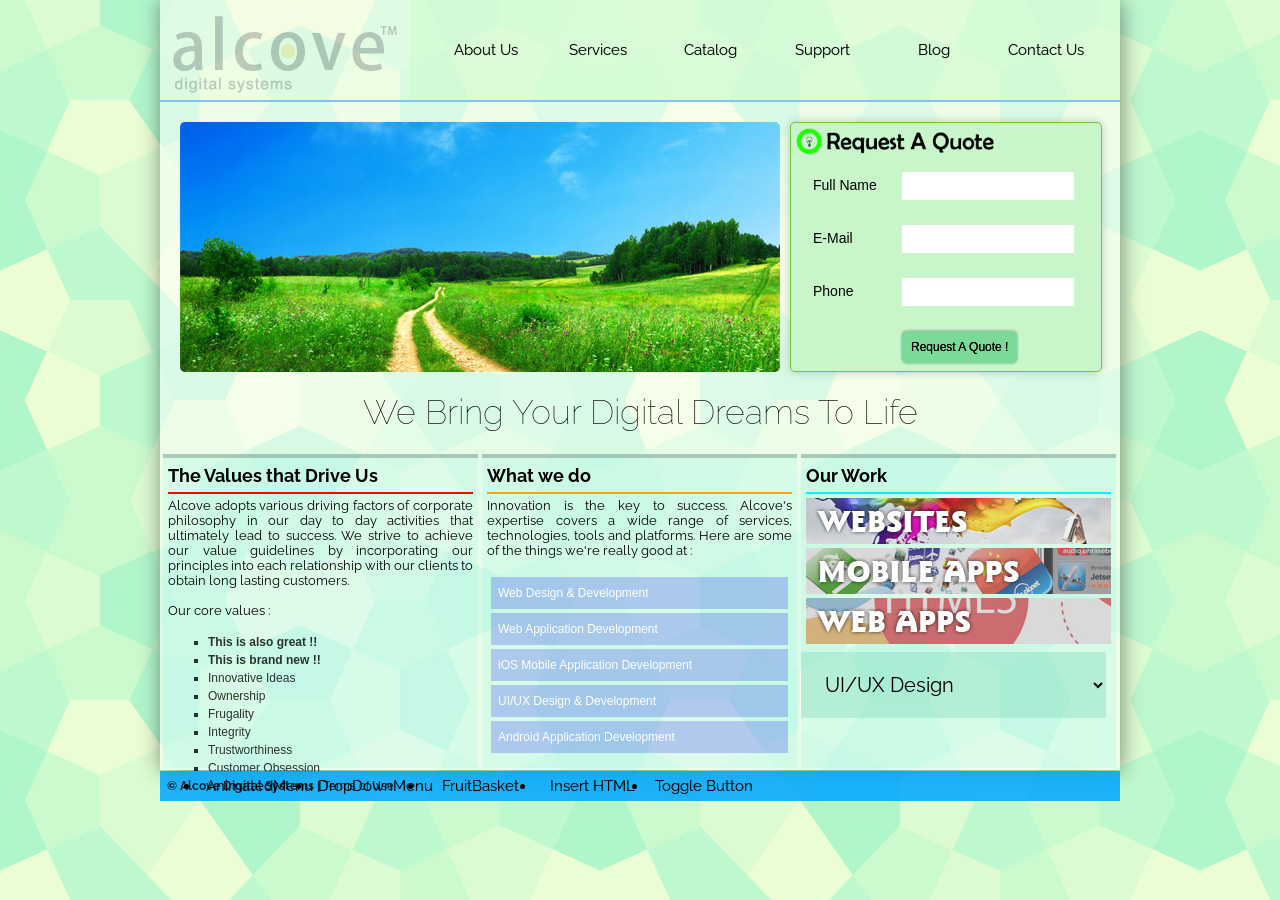
<file: index.htm>
<!DOCTYPE html>
<html lang="en">
<head>
	<meta charset="UTF-8">
	<title>Alcove Digital Systems</title>
	<link rel="stylesheet" href="css/style.css">
	<script src="//code.jquery.com/jquery-1.11.1.min.js"></script>
	<script>
	$(function(){
		// All jQuery code goes here
        // Lesson 3, Step 1
        window.onload = function(){
            var element = document.getElementById('alcoveLogo');
            element.style.opacity = 0.2;
        }
        
        //Lesson 3, Step 2
        
        $('.servicesBtn').css('color', "#FFF");
       
        //Lesson 4, Step 1
        
        var toggleStyle = function() {
            
            var inputFields = $('input[type="text"]');
            
            if( inputFields.css('background-color') === 'rgb(255, 0, 0)' ){
                //set background color to white
                inputFields.css('background-color', 'rgb(255, 255, 255)');
            }else{
                //set background color to red
                 inputFields.css('background-color', 'rgb(255, 0, 0)');
            }
        }
        
        $('#ReqAQuoteBtn').click( toggleStyle );
        
        //Lesson 4, Step 2
        
        $('.coreValues').prepend("<li><strong>This is brand new !!</strong></li>");
        
        $("<li><strong>This is also great !!</stong></li>").prependTo(".coreValues");
        
        
        var nameVal = $('input[name="nameVal"]');
        
        function FillEmpty(){
            if( nameVal.val == '' ){
                nameVal.val( 'John Doe' );
            }
        }
        
        $('#ReqAQuoteBtn').click( FillEmpty );
    
    })
	</script>
</head>
<body>
<!-- Master Container Div -->
	<div class="container">
	<!-- Header Div containing the Logo & Navigation Links -->
		<div class="header">
			<div class="logo" id="alcoveLogo"></div>
			<div class="navbar">
				<ul class="navigation">
					<li><a href="#">About Us</a></li>
					<li><a href="#">Services</a></li>
					<li><a href="#">Catalog</a></li>
					<li><a href="#">Support</a></li>
					<li><a href="#">Blog</a></li>
					<li><a href="#">Contact Us</a></li>
				</ul>
			</div>
		</div>
		<!-- Content Div -->
		<div class="content">
			<div class="headImage"></div>
			<!-- Get a Free Quote Form -->
			<div class="registerForm">
				<form id="GetAQuoteForm">
					<img class="ReqAQuoteImg" src="img/quote.png" alt="">
					<br>
					<div class="FormFieldHolder">
						<div class="labelHolder"><label>Full Name</label></div>
						<div class="FieldHolder"><input type="text" name="nameVal"></div>
					</div>

					<div class="FormFieldHolder">
						<div class="labelHolder"><label>E-Mail</label></div>
						<div class="FieldHolder"><input type="text" name="emailVal"></div>
					</div>

					<div class="FormFieldHolder">
						<div class="labelHolder"><label>Phone</label></div>
						<div class="FieldHolder"><input type="text" name="phoneNum"></div>
					</div>

					<div class="FormFieldHolder">
						<div class="labelHolder"></div>
						<div class="FieldHolder"><button type="button" id="ReqAQuoteBtn" data-code="028">Request A Quote !</button></div>
					</div>
				</form>
			</div>
			<h2 class="motto">We Bring Your Digital Dreams To Life</h2>
			<!-- Content Boxes Container Div -->
			<div class="contentBoxes">
				<div class="boxes box1">
					<h2>The Values that Drive Us</h2>
					<hr>
					<p>Alcove adopts various driving factors of corporate philosophy in our day to day activities that ultimately lead to success. We strive to achieve our value guidelines by incorporating our principles into each relationship with our clients to obtain long lasting customers. <br><br>Our core values : <br><br></p>
					<ul class="coreValues">
						<li>Innovative Ideas</li>
						<li>Ownership</li>
						<li>Frugality</li>
						<li>Integrity</li>
						<li>Trustworthiness</li>
						<li>Customer Obsession</li>
					</ul>
				</div>
				<div class="boxes box2">
					<h2>What we do</h2>
					<hr>
					<p>Innovation is the key to success. Alcove's expertise covers a wide range of services, technologies, tools and platforms. Here are some of the things we're really good at :<br><br></p>
					<ul>
						<li><a href="#" class="servicesBtn">Web Design & Development</a></li>
						<li><a href="#" class="servicesBtn">Web Application Development</a></li>
						<li><a href="#" class="servicesBtn">iOS Mobile Application Development</a></li>
						<li><a href="#" class="servicesBtn">UI/UX Design & Development</a></li>
						<li><a href="#" class="servicesBtn">Android Application Development</a></li>
					</ul>
				</div>
				<div class="boxes box3">
					<h2>Our Work</h2>
					<hr>
					<a href="#" class="showcaseBtn"><img src="img/websites.jpg" alt=""></a>
					<a href="#" class="showcaseBtn"><img src="img/mobileapps.jpg" alt=""></a>
					<a href="#" class="showcaseBtn"><img src="img/webapps.jpg" alt=""></a>
					<select name="showcaseOthers" id="showcaseOthers">
						<option value="01">UI/UX Design</option>
						<option value="02">Big Data Implementation</option>
						<option value="03">Graphic Design</option>
						<option value="04">3D Animation</option>
					</select>
				</div>
			</div>
		</div>

		<div class="footer">
			<div><h5>© Alcove Digital Systems | <a href="#">Terms of Use</a></h5></div>
            <div class="navfoot">
				<ul class="navigation">
					<li><a href="animatedMenuBegin.html">AnimatedMenu</a></li>
					<li><a href="DropDownMenuBegin.htm">DropDownMenu</a></li>
					<li><a href="fruitBasketBegin.htm">FruitBasket</a></li>
					<li><a href="InsertHTMLBegin.htm">Insert HTML</a></li>
					<li><a href="toggleButtonBegin.htm">Toggle Button</a></li>
					
				</ul>
			</div>
		</div>
	</div>
</body>
</html>
</file>
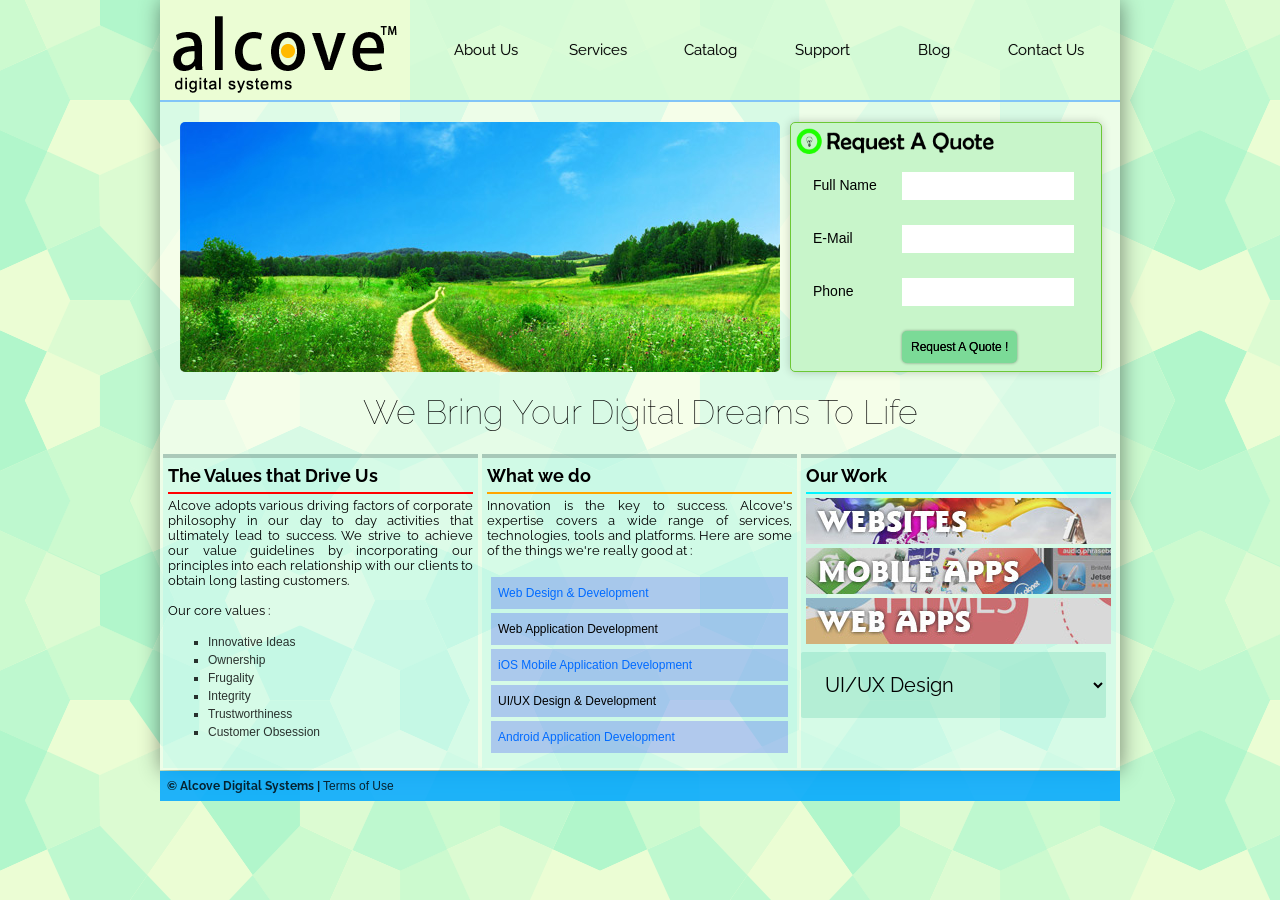
<file: Lesson2/index.htm>
<!DOCTYPE html>
<html lang="en">
<head>
	<meta charset="UTF-8">
	<title>Alcove Digital Systems</title>
	<link rel="stylesheet" href="css/style.css">
	<script src="http://code.jquery.com/jquery-1.11.1.min.js"></script>
	<script>
	$(function(){
		// All jQuery code goes here
        alert('Hello jQuery !!')
        // Lesson 3, Step 1
        window.onload = function(){
            var element = document.getElementById('alcoveLogo');
            element.style.opacity = 0.2;
        }
        window.onload = function(){
            var elements = document.getElementsByClassName('servicesBtn');
            
            for(var i = 0; i < elements.length; i ++){
                if(i % 2 == 0){
                    elements[i].style.color = 'rgb(0, 106, 255)';
                }
                
            }
            
        }
	})
	</script>
</head>
<body>
<!-- Master Container Div -->
	<div class="container">
	<!-- Header Div containing the Logo & Navigation Links -->
		<div class="header">
			<div class="logo" id="alcoveLogo"></div>
			<div class="navbar">
				<ul class="navigation">
					<li><a href="#">About Us</a></li>
					<li><a href="#">Services</a></li>
					<li><a href="#">Catalog</a></li>
					<li><a href="#">Support</a></li>
					<li><a href="#">Blog</a></li>
					<li><a href="#">Contact Us</a></li>
				</ul>
			</div>
		</div>
		<!-- Content Div -->
		<div class="content">
			<div class="headImage"></div>
			<!-- Get a Free Quote Form -->
			<div class="registerForm">
				<form id="GetAQuoteForm">
					<img class="ReqAQuoteImg" src="img/quote.png" alt="">
					<br>
					<div class="FormFieldHolder">
						<div class="labelHolder"><label>Full Name</label></div>
						<div class="FieldHolder"><input type="text"></div>
					</div>

					<div class="FormFieldHolder">
						<div class="labelHolder"><label>E-Mail</label></div>
						<div class="FieldHolder"><input type="text"></div>
					</div>

					<div class="FormFieldHolder">
						<div class="labelHolder"><label>Phone</label></div>
						<div class="FieldHolder"><input type="text"></div>
					</div>

					<div class="FormFieldHolder">
						<div class="labelHolder"></div>
						<div class="FieldHolder"><button id="ReqAQuoteBtn">Request A Quote !</button></div>
					</div>
				</form>
			</div>
			<h2 class="motto">We Bring Your Digital Dreams To Life</h2>
			<!-- Content Boxes Container Div -->
			<div class="contentBoxes">
				<div class="boxes box1">
					<h2>The Values that Drive Us</h2>
					<hr>
					<p>Alcove adopts various driving factors of corporate philosophy in our day to day activities that ultimately lead to success. We strive to achieve our value guidelines by incorporating our principles into each relationship with our clients to obtain long lasting customers. <br><br>Our core values : <br><br></p>
					<ul>
						<li>Innovative Ideas</li>
						<li>Ownership</li>
						<li>Frugality</li>
						<li>Integrity</li>
						<li>Trustworthiness</li>
						<li>Customer Obsession</li>
					</ul>
				</div>
				<div class="boxes box2">
					<h2>What we do</h2>
					<hr>
					<p>Innovation is the key to success. Alcove's expertise covers a wide range of services, technologies, tools and platforms. Here are some of the things we're really good at :<br><br></p>
					<ul>
						<li><a href="#" class="servicesBtn">Web Design & Development</a></li>
						<li><a href="#" class="servicesBtn">Web Application Development</a></li>
						<li><a href="#" class="servicesBtn">iOS Mobile Application Development</a></li>
						<li><a href="#" class="servicesBtn">UI/UX Design & Development</a></li>
						<li><a href="#" class="servicesBtn">Android Application Development</a></li>
					</ul>
				</div>
				<div class="boxes box3">
					<h2>Our Work</h2>
					<hr>
					<a href="#" class="showcaseBtn"><img src="img/websites.jpg" alt=""></a>
					<a href="#" class="showcaseBtn"><img src="img/mobileapps.jpg" alt=""></a>
					<a href="#" class="showcaseBtn"><img src="img/webapps.jpg" alt=""></a>
					<select name="showcaseOthers" id="showcaseOthers">
						<option value="01">UI/UX Design</option>
						<option value="02">Big Data Implementation</option>
						<option value="03">Graphic Design</option>
						<option value="04">3D Animation</option>
					</select>
				</div>
			</div>
		</div>

		<div class="footer">
			<h5>© Alcove Digital Systems | <a href="#">Terms of Use</a></h5>
		</div>
	</div>
</body>
</html>
</file>
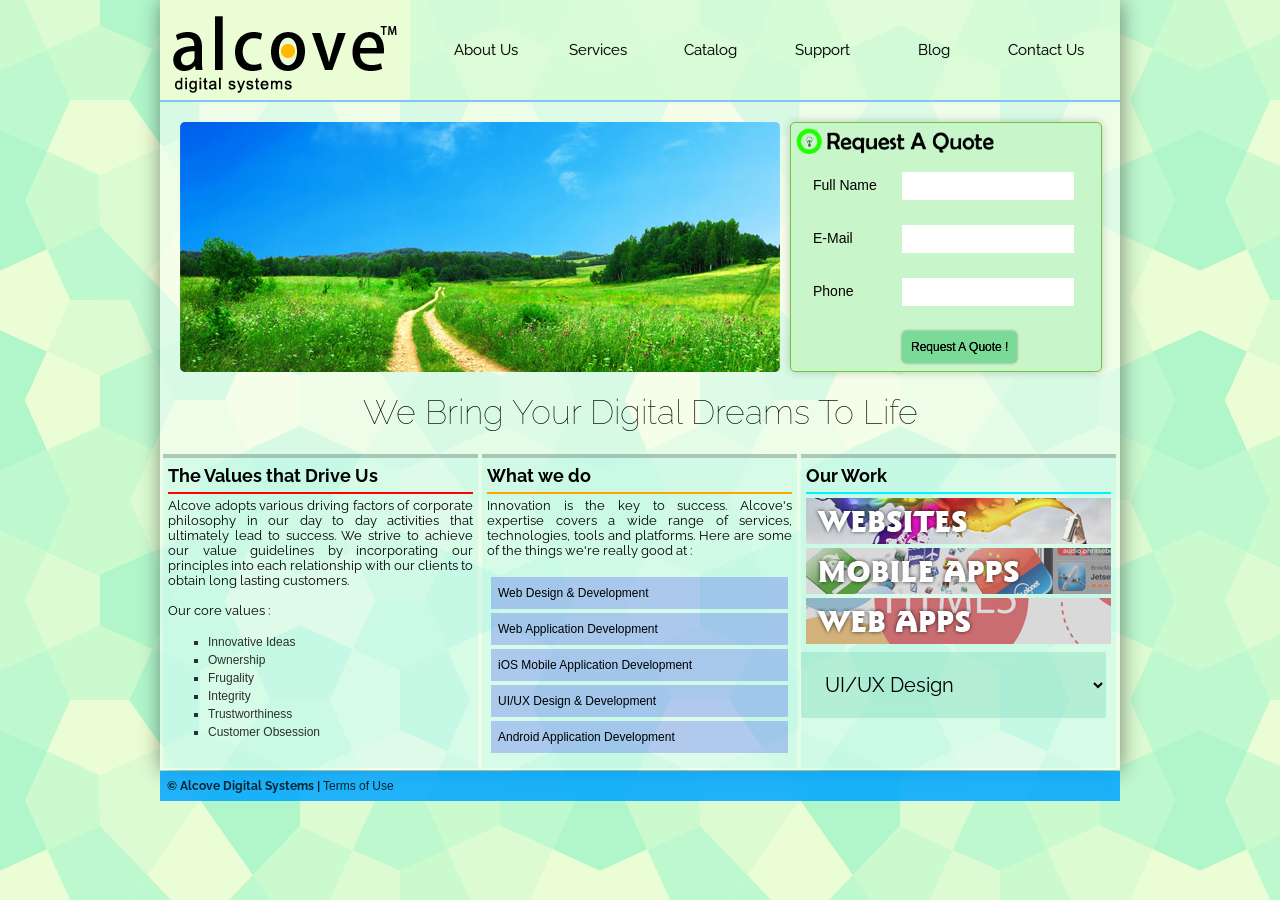
<file: Lesson4/index.htm>
<!DOCTYPE html>
<html lang="en">
<head>
	<meta charset="UTF-8">
	<title>Alcove Digital Systems</title>
	<link rel="stylesheet" href="css/style.css">
	<script src="//code.jquery.com/jquery-1.11.1.min.js"></script>
	<script>
	$(function(){
		// jQuery Code goes here
			// All jQuery code goes here
        // Lesson 3, Step 1
        window.onload = function(){
            var element = document.getElementById('alcoveLogo');
            element.style.opacity = 0.2;
        }
        
        //Lesson 3, Step 2
        
        $('.servicesBtn').css('color', "#FFF");
       
        //Lesson 4, Step 1
        
        var toggleStyle = function() {
            
            var inputFields = $('input[type="text"]');
            
            if( inputFields.css('background-color') === 'rgb(255, 0, 0)' ){
                //set background color to white
                inputFields.css('background-color', 'rgb(255, 255, 255)');
            }else{
                //set background color to red
                 inputFields.css('background-color', 'rgb(255, 0, 0)');
            }
        }
        
        $('#ReqAQuoteBtn').click( toggleStyle );
        
        //Lesson 4, Step 2
        
        $('.coreValues').prepend("<li><strong>This is brand new !!</strong></li>");
        
        $("<li><strong>This is also great !!</stong></li>").prependTo(".coreValues");
        
        
        var nameVal = $('input[name="nameVal"]');
        
        function FillEmpty(){
            if( nameVal.val == ''){
                nameVal.val( 'John Doe' );
            }
        }
        
        $('#ReqAQuoteBtn').click( FillEmpty );
    
    })	
	})
	</script>
</head>
<body>
<!-- Master Container Div -->
	<div class="container">
	<!-- Header Div containing the Logo & Navigation Links -->
		<div class="header">
			<div class="logo" id="alcoveLogo"></div>
			<div class="navbar">
				<ul class="navigation">
					<li><a href="#">About Us</a></li>
					<li><a href="#">Services</a></li>
					<li><a href="#">Catalog</a></li>
					<li><a href="#">Support</a></li>
					<li><a href="#">Blog</a></li>
					<li><a href="#">Contact Us</a></li>
				</ul>
			</div>
		</div>
		<!-- Content Div -->
		<div class="content">
			<div class="headImage"></div>
			<!-- Get a Free Quote Form -->
			<div class="registerForm">
				<form id="GetAQuoteForm">
					<img class="ReqAQuoteImg" src="img/quote.png" alt="">
					<br>
					<div class="FormFieldHolder">
						<div class="labelHolder"><label>Full Name</label></div>
						<div class="FieldHolder"><input type="text" name="nameVal"></div>
					</div>

					<div class="FormFieldHolder">
						<div class="labelHolder"><label>E-Mail</label></div>
						<div class="FieldHolder"><input type="text" name="emailVal"></div>
					</div>

					<div class="FormFieldHolder">
						<div class="labelHolder"><label>Phone</label></div>
						<div class="FieldHolder"><input type="text" name="phoneNum"></div>
					</div>

					<div class="FormFieldHolder">
						<div class="labelHolder"></div>
						<div class="FieldHolder"><button type="button" id="ReqAQuoteBtn" data-code="028">Request A Quote !</button></div>
					</div>
				</form>
			</div>
			<h2 class="motto">We Bring Your Digital Dreams To Life</h2>
			<!-- Content Boxes Container Div -->
			<div class="contentBoxes">
				<div class="boxes box1">
					<h2>The Values that Drive Us</h2>
					<hr>
					<p>Alcove adopts various driving factors of corporate philosophy in our day to day activities that ultimately lead to success. We strive to achieve our value guidelines by incorporating our principles into each relationship with our clients to obtain long lasting customers. <br><br>Our core values : <br><br></p>
					<ul class="coreValues">
						<li>Innovative Ideas</li>
						<li>Ownership</li>
						<li>Frugality</li>
						<li>Integrity</li>
						<li>Trustworthiness</li>
						<li>Customer Obsession</li>
					</ul>
				</div>
				<div class="boxes box2">
					<h2>What we do</h2>
					<hr>
					<p>Innovation is the key to success. Alcove's expertise covers a wide range of services, technologies, tools and platforms. Here are some of the things we're really good at :<br><br></p>
					<ul>
						<li><a href="#" class="servicesBtn">Web Design & Development</a></li>
						<li><a href="#" class="servicesBtn">Web Application Development</a></li>
						<li><a href="#" class="servicesBtn">iOS Mobile Application Development</a></li>
						<li><a href="#" class="servicesBtn">UI/UX Design & Development</a></li>
						<li><a href="#" class="servicesBtn">Android Application Development</a></li>
					</ul>
				</div>
				<div class="boxes box3">
					<h2>Our Work</h2>
					<hr>
					<a href="#" class="showcaseBtn"><img src="img/websites.jpg" alt=""></a>
					<a href="#" class="showcaseBtn"><img src="img/mobileapps.jpg" alt=""></a>
					<a href="#" class="showcaseBtn"><img src="img/webapps.jpg" alt=""></a>
					<select name="showcaseOthers" id="showcaseOthers">
						<option value="01">UI/UX Design</option>
						<option value="02">Big Data Implementation</option>
						<option value="03">Graphic Design</option>
						<option value="04">3D Animation</option>
					</select>
				</div>
			</div>
		</div>

		<div class="footer">
			<h5>© Alcove Digital Systems | <a href="#">Terms of Use</a></h5>
		</div>
	</div>
</body>
</html>
</file>
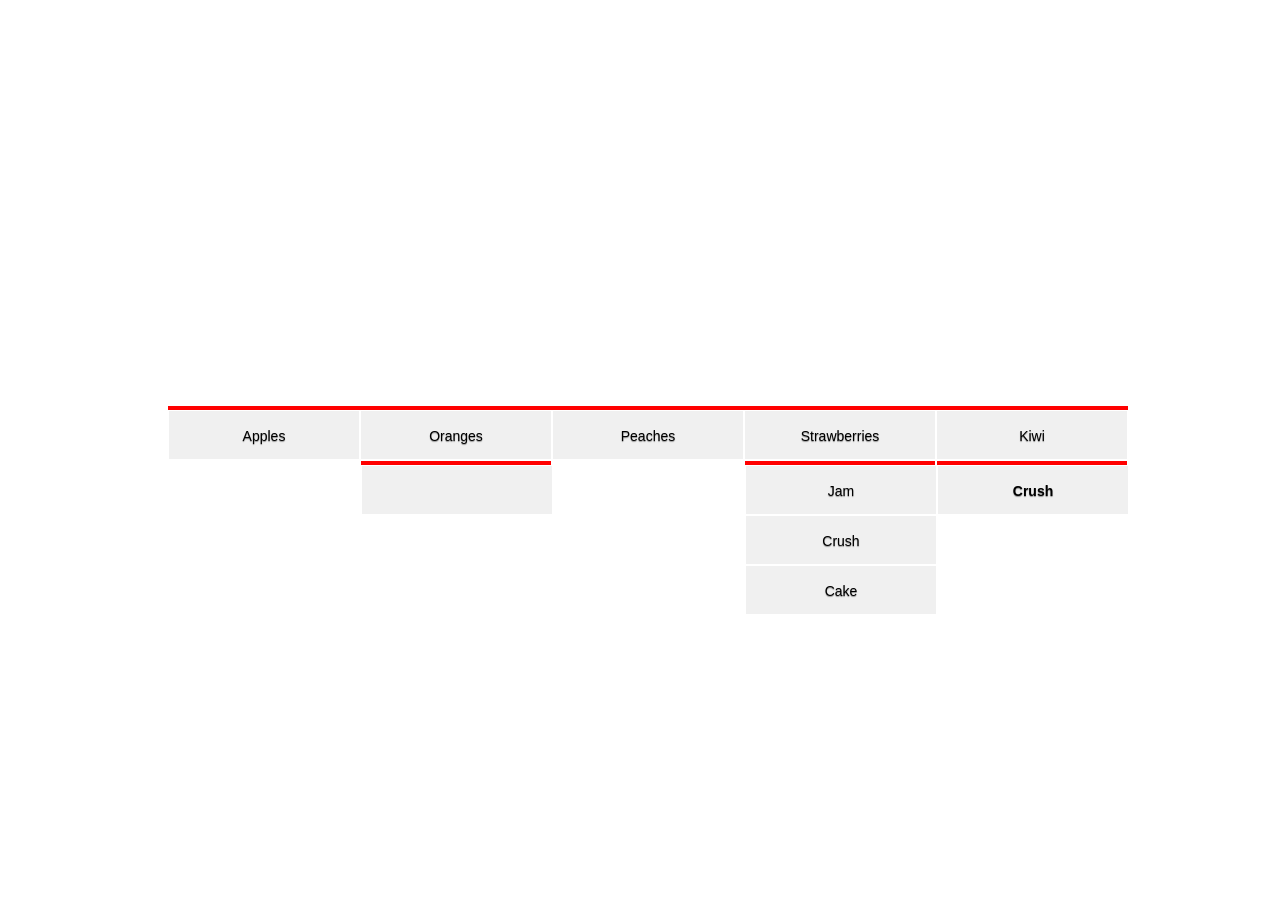
<file: AdvancedFiltersBegin.htm>
<!DOCTYPE html>
<html lang="en">
<head>
	<meta charset="UTF-8">
	<title>Basic Filters</title>
	<link rel="stylesheet" href="css/filters.css">
	<script src="//code.jquery.com/jquery-1.11.1.min.js"></script>
	<script>
	$(function(){
		// All jQuery code goes here
		//example 1
		$('li:first-of-type').css('background-color', rgb'(248, 95, 95)');
        //example 2
        $('li:only-of-type').css('background-color', rgb'(248, 95, 95)');
        //example 3 
        $('li:contains("Crush")').css('background-color', 'rgb(248, 95, 95)');
        //example 4
        $('li:empty').css('background-color', 'rgb(248, 95, 95)');
        //example 5
        $('li:has("h4")').css('background-color', 'rgb(248, 95, 95)');
        //example 6
        $('li:nth-child(3)').css('background-color', 'rgb(248, 95, 95)');
		
	})
	</script>
</head>
<body>
<ul>
		<li>Apples</li>
		<li>Oranges
			<ul>
				<li></li>
			</ul>
		</li>
		<li>Peaches</li>
		<li>Strawberries
			<ul>
				<li>Jam</li>
				<li>Crush</li>
				<li>Cake</li>
			</ul>
		</li>
		<li>Kiwi
			<ul>
				<li><h4>Crush</h4></li>
			</ul>
		</li>
</ul>

</body>
</html>
</file>
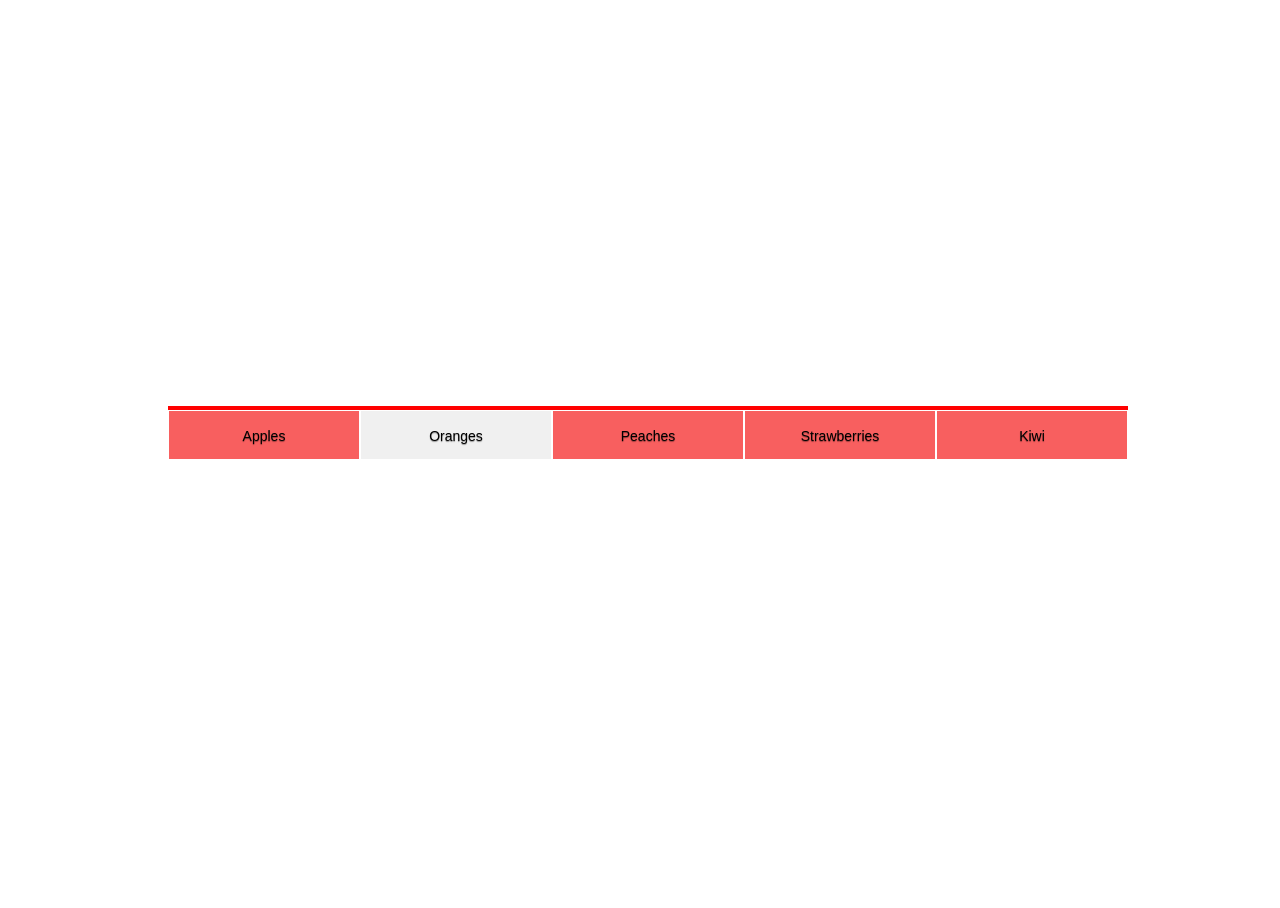
<file: BasicFiltersBegin.htm>
<!DOCTYPE html>
<html lang="en">
<head>
	<meta charset="UTF-8">
	<title>Basic Filters</title>
	<link rel="stylesheet" href="css/filters.css">
	<script src="//code.jquery.com/jquery-1.11.1.min.js"></script>
	<script>
	$(function(){
		// All jQuery code goes here
        //example 1
		$('li:first').css('background-color', 'rgb(248, 95, 95)');
        //example 2
        $('li:last').css('background-color', 'rgb(248, 95, 95)');
        //example 3
        $('li:even').css('background-color', 'rgb(248, 95, 95)');
        //example 4
        $('li:eq(3)').css('background-color', 'rgb(248, 95, 95');
	})
	</script>
</head>
<body>
<ul>
		<li>Apples</li>
		<li>Oranges</li>
		<li>Peaches</li>
		<li>Strawberries</li>
		<li>Kiwi</li>
</ul>

</body>
</html>
</file>
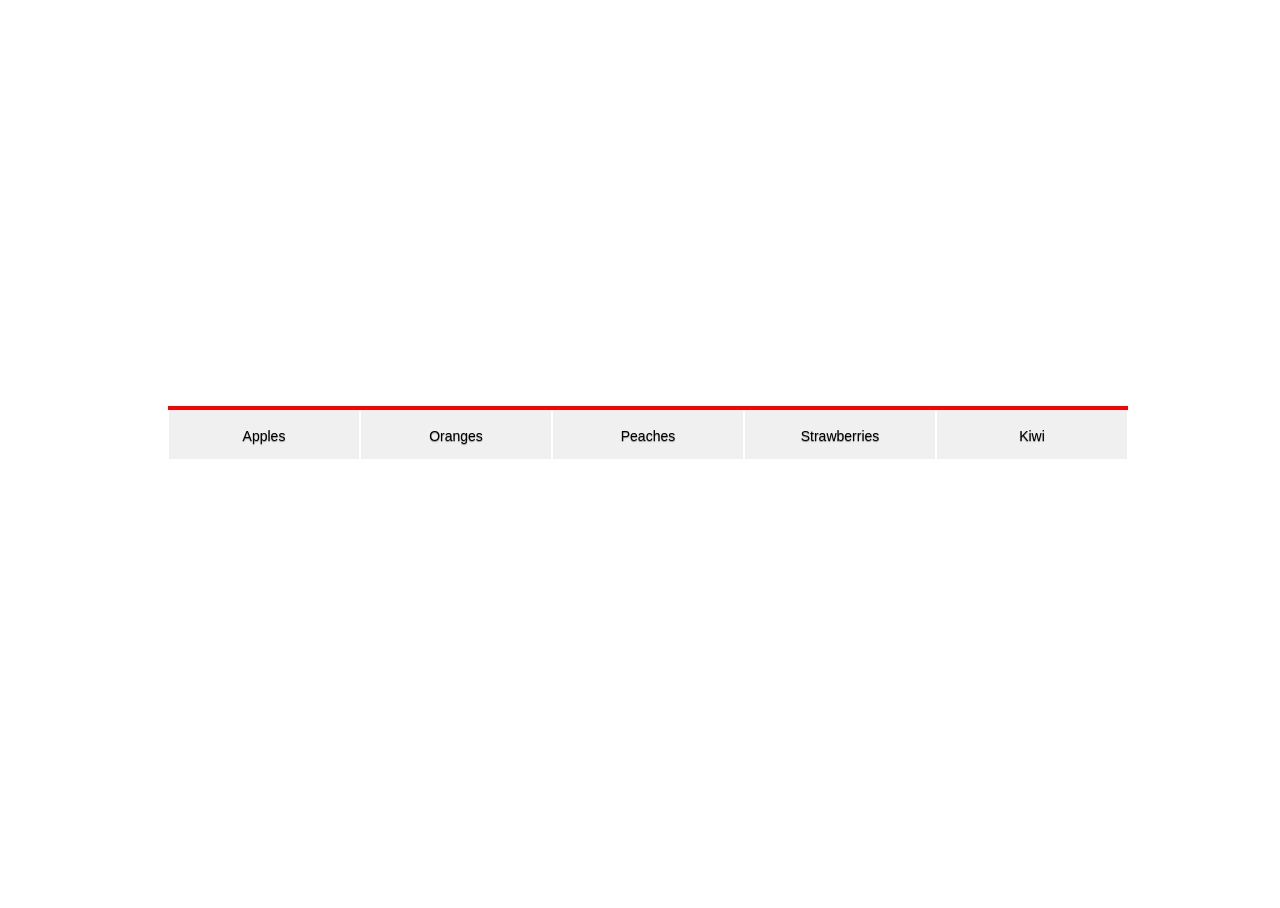
<file: DropDownMenuBegin.htm>
<!DOCTYPE html>
<html lang="en">
<head>
	<meta charset="UTF-8">
	<title>Dropdown Menu</title>
	<link rel="stylesheet" href="css/dropdownmenu.css">
	<script src="//code.jquery.com/jquery-1.11.1.min.js"></script>
	<script>
	$(function(){
		// All jQuery code goes here
		
        //$('dropdownMenu > li').hover( function(){
        //    //mouseover
            
        //    $(this).children("ul").slideDown(200);
            
       // }, function(){
       //     //mouseout
            
         //   $(this).children("ul").slideUp(200);
            
       // })
        
        $('.dropdownMenu > li').hover(function(){
            $(this).children("ul").slideToggle(200);
        })
        
	})
	</script>
</head>
<body>
<ul class="dropdownMenu">
		<li>Apples
			<ul>
				<li>Jam</li>
				<li>Pie</li>
				<li>Cider</li>
			</ul>
		</li>
		<li>Oranges
			<ul>
				<li>Squash</li>
				<li>Chocolate</li>
			</ul>
		</li>
		<li>Peaches
			<ul>
				<li>Jam</li>
				<li>Juice Concentrate</li>
			</ul>
		</li>
		<li>Strawberries
			<ul>
				<li>Jam</li>
				<li>Crush</li>
				<li>Cake</li>
			</ul>
		</li>
		<li>Kiwi
			<ul>
				<li>Crush</li>
			</ul>
		</li>
</ul>

</body>
</html>
</file>
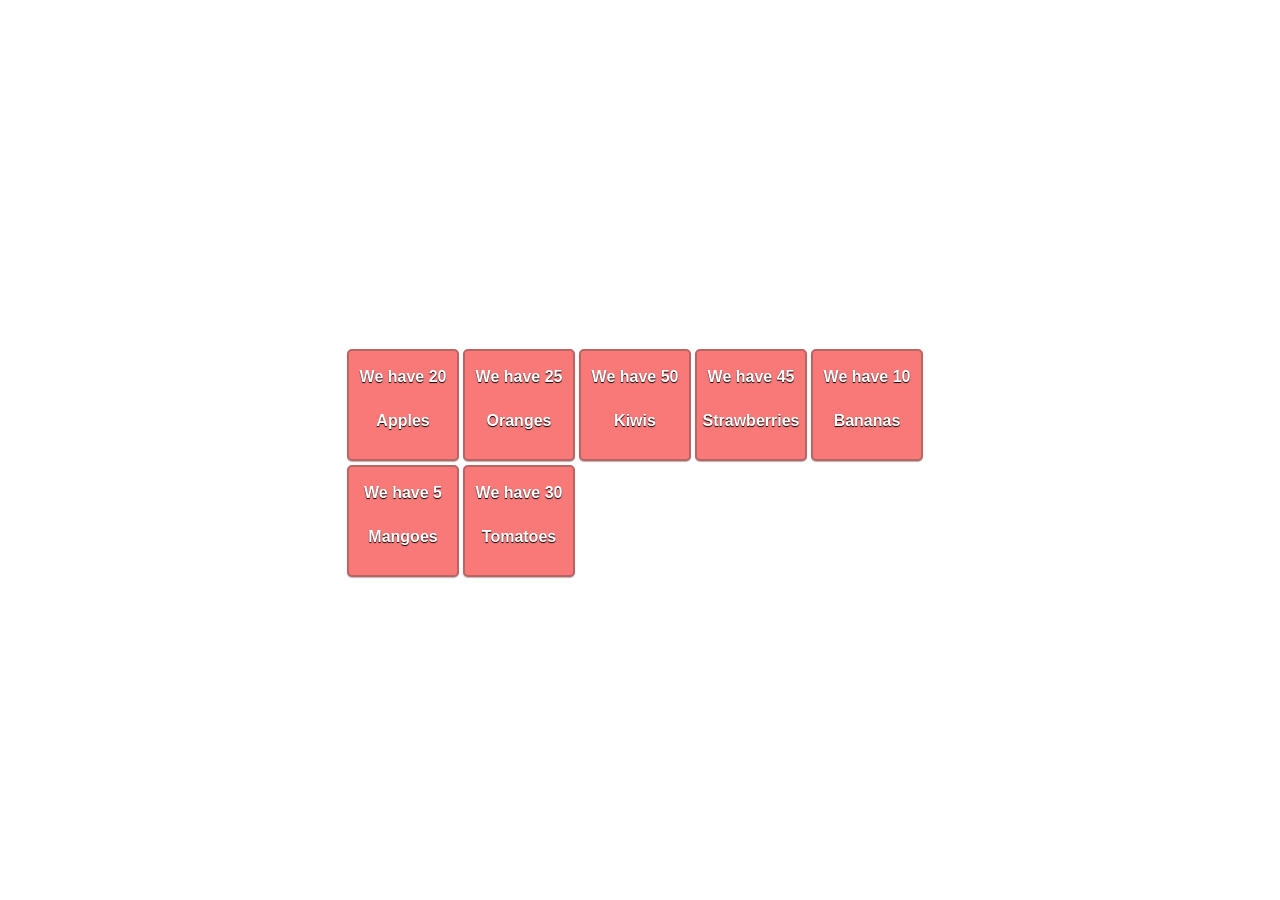
<file: fruitBasketBegin.htm>
<!DOCTYPE html>
<html lang="en">
<head>
	<meta charset="UTF-8">
	<title>Fruit Basket</title>
	<link rel="stylesheet" href="css/fruitBasket.css">
	<script src="//code.jquery.com/jquery-1.11.1.min.js"></script>
	<script>
	$(function(){
		// Array containing Objects with Fruit names & quantities
		var fruitBasket = [	{title:'Apples', quantity:20},
							{title:'Oranges', quantity:25},
							{title:'Kiwis', quantity:50},
							{title:'Strawberries', quantity:45},
							{title:'Bananas', quantity:10},
							{title:'Mangoes', quantity:5},
							{title:'Tomatoes', quantity:30} ];

		// Your jQuery code goes here
    $.each( fruitBasket, function( index, element){
        $('.fruits').append('<li>We have ' + element.quantity + " " + element.title + '</li>');
    })
        
        $('.fruits > li').each( function(index, element){
            $(element).css('background0color', 'rgb(100, 200, 0)');
        })

	})
	</script>
</head>
<body>
<div class="container">
	<ul class="fruits">
		
		
	</ul>
</div>
</body>
</html>
</file>
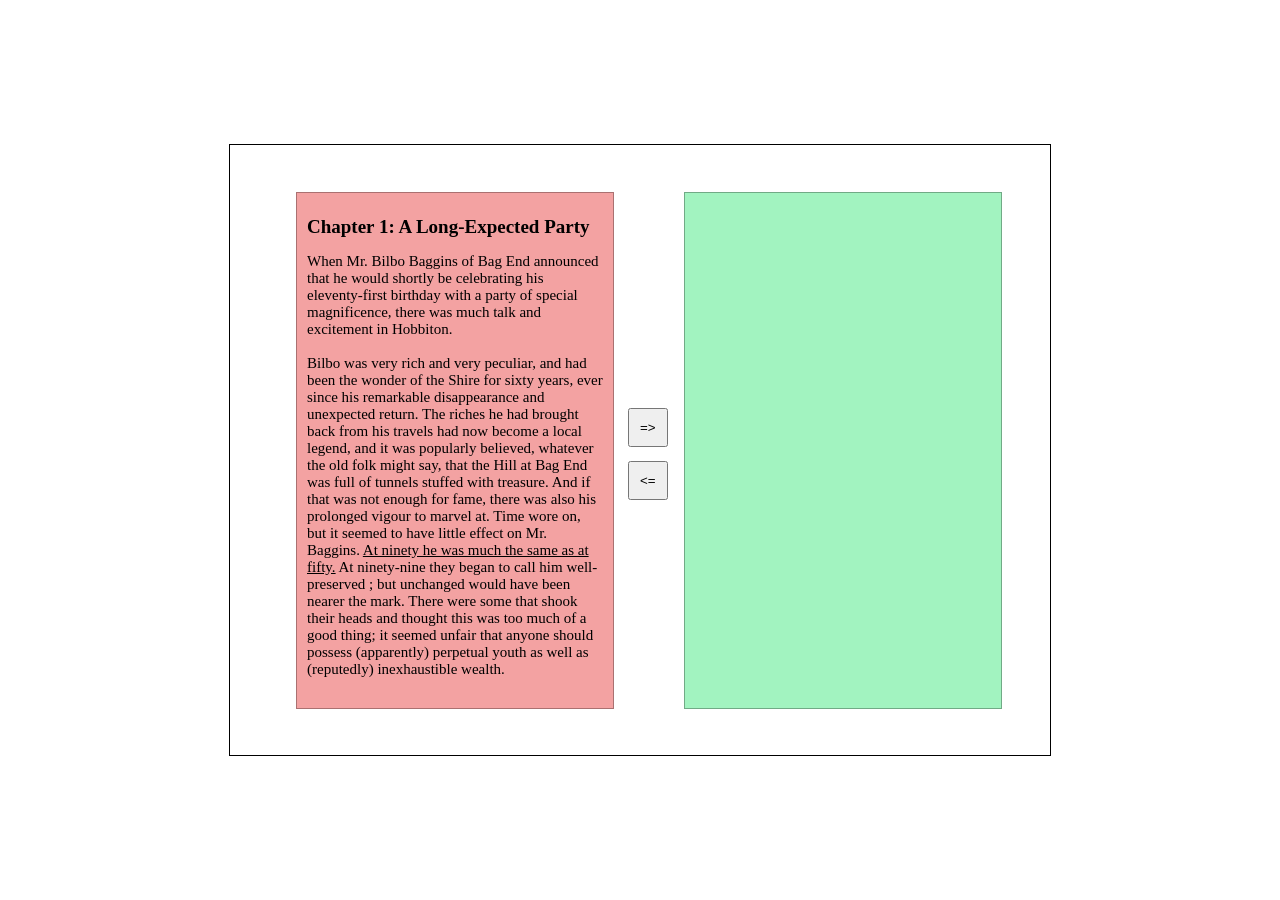
<file: InsertHTMLBegin.htm>
<!DOCTYPE html>
<html lang="en">
<head>
	<meta charset="UTF-8">
	<title>Inserting HTML</title>
	<link rel="stylesheet" href="css/insertingHTML.css">
	<script src="//code.jquery.com/jquery-1.11.1.min.js"></script>
	<script>
	$(function(){
		// jQuery Code goes here
		
	})
	</script>
</head>
<body>
	<div class="container">
		<div class="box1">
			<h1>Chapter 1: A Long-Expected Party</h1>
			<p>When Mr. Bilbo Baggins of Bag End announced that he would shortly be celebrating his eleventy-first birthday with a party of special magnificence, there was much talk and excitement in Hobbiton.
<br><br>
Bilbo was very rich and very peculiar, and had been the wonder of the Shire for sixty years, ever since his remarkable disappearance and unexpected return. The riches he had brought back from his travels had now become a local legend, and it was popularly believed, whatever the old folk might say, that the Hill at Bag End was full of tunnels stuffed with treasure. And if that was not enough for fame, there was also his prolonged vigour to marvel at. Time wore on, but it seemed to have little effect on Mr. Baggins. <u>At ninety he was much the same as at fifty.</u> At ninety-nine they began to call him well-preserved ; but unchanged would have been nearer the mark. There were some that shook their heads and thought this was too much of a good thing; it seemed unfair that anyone should possess (apparently) perpetual youth as well as (reputedly) inexhaustible wealth.</p></div>
		<div class="buttonHolder">
			<button type="button" id="LeftToRight">=></button>
			<button type="button" id="RightToLeft"><=</button>
		</div>
		<div class="box2"></div>
	</div>
</body>
</html>
</file>
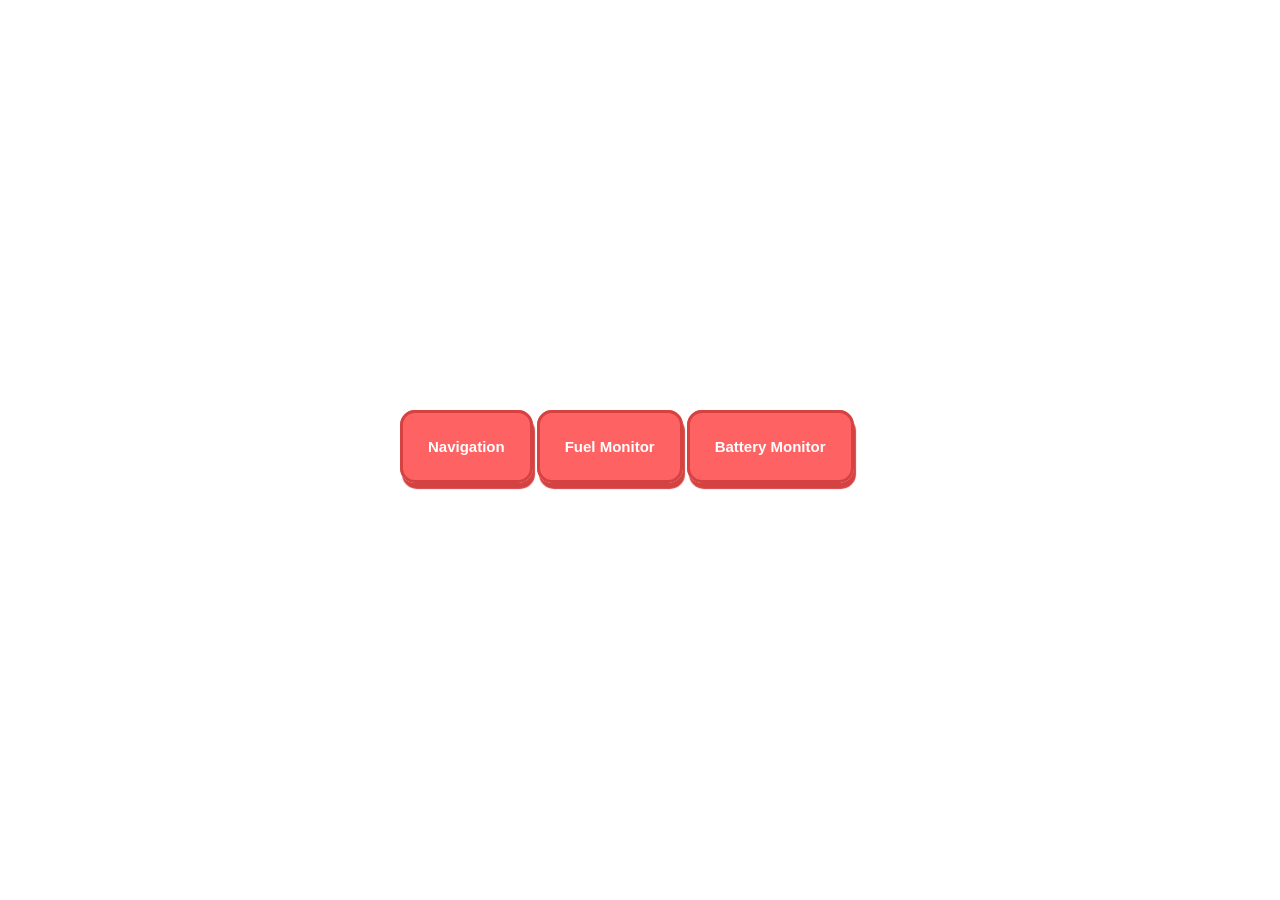
<file: toggleButtonBegin.htm>
<!DOCTYPE html>
<html lang="en">
<head>
	<meta charset="UTF-8">
	<title>ToggleButton</title>
	<link rel="stylesheet" href="css/toggleBtn.css">
	<script src="//code.jquery.com/jquery-1.11.1.min.js"></script>
	<script>
	$(function(){
		// jQuery Code goes here

	})
	</script>
</head>
<body>
<div class="container">
	<a href="#" class="toggleBtn">Navigation</a>
	<a href="#" class="toggleBtn">Fuel Monitor</a>
	<a href="#" class="toggleBtn">Battery Monitor</a>
</div>
	
</body>
</html>
</file>
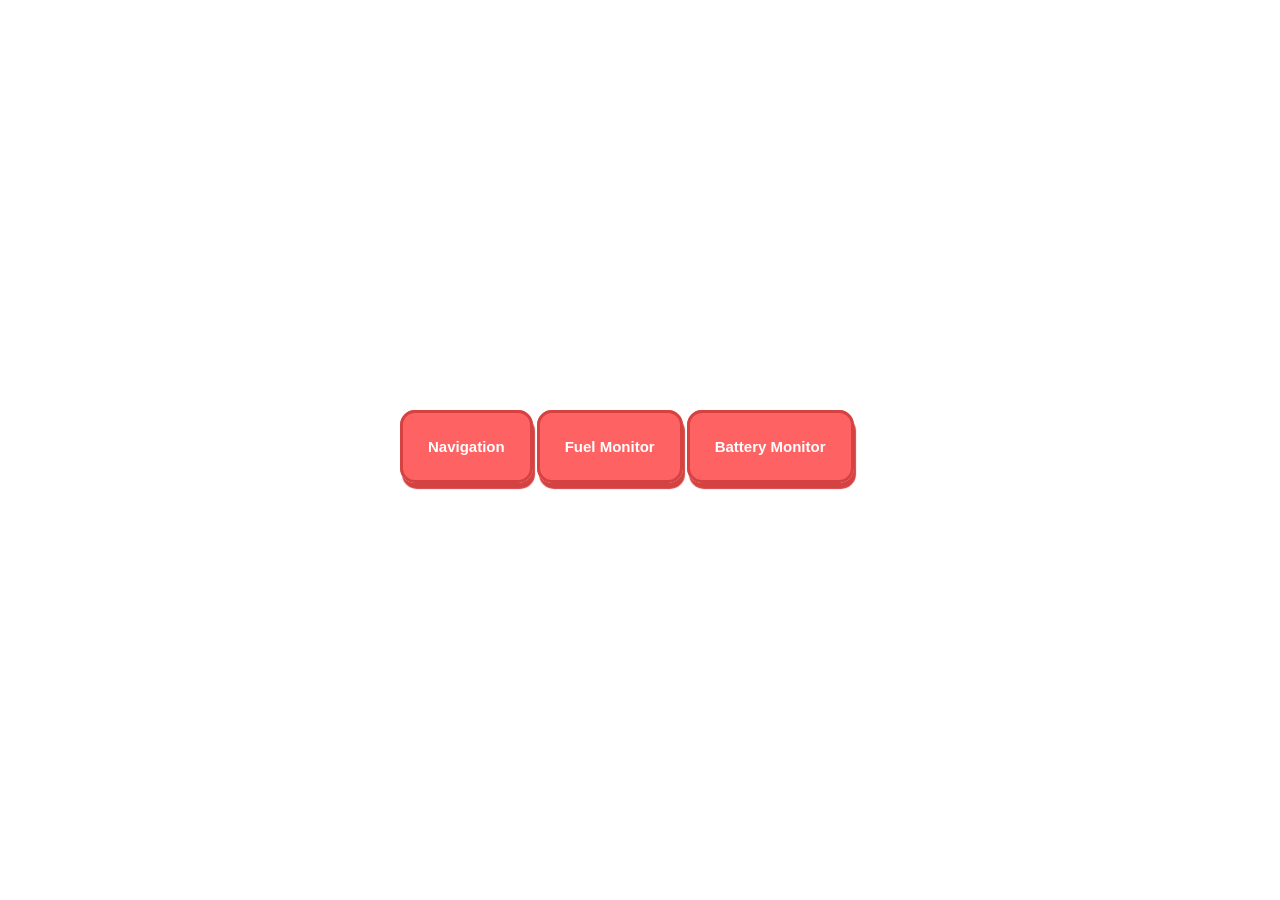
<file: Lesson4/toggleButtonBegin.htm>
<!DOCTYPE html>
<html lang="en">
<head>
	<meta charset="UTF-8">
	<title>ToggleButton</title>
	<link rel="stylesheet" href="css/toggleBtn.css">
	<script src="//code.jquery.com/jquery-1.11.1.min.js"></script>
	<script>
	$(function(){
		// jQuery Code goes here
        
        $('.toggleBtn').click( function(){
            $(this).toggleClass("toggleOn");
        })

	})
	</script>
</head>
<body>
<div class="container">
	<a href="#" class="toggleBtn">Navigation</a>
	<a href="#" class="toggleBtn">Fuel Monitor</a>
	<a href="#" class="toggleBtn">Battery Monitor</a>
</div>
	
</body>
</html>
</file>
<file: css/filters.css>
body,html {
	width:100%;
	height:100%;
	position: relative;
	overflow: hidden;
}

ul {
	position:absolute;
	top:0px;
	bottom:0px;
	left:0px;
	right:0px;
	width:960px;
	height:100px;
	margin:auto;
	list-style:none;
	padding:0px;
	border-top: 4px solid red;
}

li {
	width: 190px;
	height: 48px;
	float: left;
	text-align: center;
	background:rgb(240, 240, 240);
	font-family: sans-serif;
	line-height: 3.6;
	text-shadow: 0px 1px 1px rgba(0,0,0,0.4);
	font-size: 14px;
	margin: 1px;
}

li > ul {
	position:relative;
	width:190px;
	clear:both;
}

h4 {
	margin:0px;
	padding:0px;
}
</file>
<file: css/dropdownmenu.css>
body,html {
	width:100%;
	height:100%;
	position: relative;
	overflow: hidden;
}

ul {
	position:absolute;
	top:0px;
	bottom:0px;
	left:0px;
	right:0px;
	width:960px;
	height:100px;
	margin:auto;
	list-style:none;
	padding:0px;
	border-top: 4px solid red;
}

li {
	width: 190px;
	height: 48px;
	float: left;
	text-align: center;
	background:rgb(240, 240, 240);
	font-family: sans-serif;
	line-height: 3.6;
	text-shadow: 0px 1px 1px rgba(0,0,0,0.4);
	font-size: 14px;
	margin: 1px;
}

li > ul {
	position:relative;
	width:190px;
	clear:both;
	/* Hide the Submenus */
	display:none;
}

h4 {
	margin:0px;
	padding:0px;
}
</file>
<file: css/fruitBasket.css>
.container {
	position:absolute;
	width:600px;
	height:216px;
	/*border:1px solid black;*/
	top:0px;
	bottom:0px;
	left:0px;
	right:0px;
	margin: auto;
}

.fruits {
	padding:5px;
	margin:0px;
	width:600px;
	height:216px;
	list-style: none;
}

.fruits > li {
	width: 100px;
	height: 100px;
	border: 2px solid rgb(187, 100, 100);
	float: left;
	margin: 2px;
	padding: 4px;
	background: rgb(249, 121, 121);
	border-radius: 5px;
	text-align: center;
	font-family: sans-serif;
	color: #FFF;
	font-weight: bold;
	line-height: 44px;
	text-shadow: 0px 1px 1px black;
	box-shadow: 0px 1px 1px rgba(0,0,0,0.3);
	
}
</file>
<file: css/insertingHTML.css>
.container {
	position:absolute;
	width:820px;
	height:610px;
	top:0px;
	bottom:0px;
	left:0px;
	right:0px;
	margin:auto;
	border:1px solid black;
}

.box1	{
	position: absolute;
	border: 1px solid rgba(0,0,0,0.3);
	top: 47px;
	left: 66px;
	width: 296px;
	height: 495px;
	background-color: rgb(243, 162, 162);
	padding:10px;
}

.buttonHolder {
	position: absolute;
	/*border: 1px solid red;*/
	width: 61px;
	height: 135px;
	left: 387px;
	top: 240px;
}

button#LeftToRight {
	position: absolute;
	top: 23px;
	left: 11px;
	padding: 10px;
}

button#RightToLeft {
	position: absolute;
	top: 76px;
	left: 11px;
	padding: 10px;
}

.box2	{
	position: absolute;
	border: 1px solid rgba(0,0,0,0.3);
	top: 47px;
	left: 454px;
	width: 296px;
	height: 495px;
	background-color: rgb(162, 243, 192);
	padding:10px;
}

p {
	font-size: 15px;
	font-family: serif;
}

h1 {
	font-size: 19px;
}
</file>
<file: css/toggleBtn.css>
.container {
	position:absolute;
	width:480px;
	height:25px;
	top:0px;
	bottom:0px;
	left:0px;
	right:0px;
	margin:auto;
}

.toggleBtn {
	position: relative;
	width: 100px;
	height: 17px;
	border: 3px solid rgb(213, 66, 66);
	padding: 25px;
	top:0px;
	background: rgb(255, 98, 98);
	color: #FFF;
	font-family: sans-serif;
	text-decoration: none;
	font-weight: bold;
	font-size: 15px;
	border-radius: 15px;
	box-shadow: 2px 6px 1px rgb(213, 66, 66);
	-webkit-transition: border 200ms, background 200ms, box-shadow 200ms, top 200ms;
	   -moz-transition: border 200ms, background 200ms, box-shadow 200ms, top 200ms;
	    -ms-transition: border 200ms, background 200ms, box-shadow 200ms, top 200ms;
	     -o-transition: border 200ms, background 200ms, box-shadow 200ms, top 200ms;
	        transition: border 200ms, background 200ms, box-shadow 200ms, top 200ms;
}

.toggleOn {
	border: 3px solid rgb(86, 185, 86);
	background: rgb(70, 225, 70);
	box-shadow: 0px 0px 1px rgb(0,0,0);
	top: 6px;
}
</file>
<file: Lesson4/css/toggleBtn.css>
.container {
	position:absolute;
	width:480px;
	height:25px;
	top:0px;
	bottom:0px;
	left:0px;
	right:0px;
	margin:auto;
}

.toggleBtn {
	position: relative;
	width: 100px;
	height: 17px;
	border: 3px solid rgb(213, 66, 66);
	padding: 25px;
	top:0px;
	background: rgb(255, 98, 98);
	color: #FFF;
	font-family: sans-serif;
	text-decoration: none;
	font-weight: bold;
	font-size: 15px;
	border-radius: 15px;
	box-shadow: 2px 6px 1px rgb(213, 66, 66);
	-webkit-transition: border 200ms, background 200ms, box-shadow 200ms, top 200ms;
	   -moz-transition: border 200ms, background 200ms, box-shadow 200ms, top 200ms;
	    -ms-transition: border 200ms, background 200ms, box-shadow 200ms, top 200ms;
	     -o-transition: border 200ms, background 200ms, box-shadow 200ms, top 200ms;
	        transition: border 200ms, background 200ms, box-shadow 200ms, top 200ms;
}

.toggleOn {
	border: 3px solid rgb(86, 185, 86);
	background: rgb(70, 225, 70);
	box-shadow: 0px 0px 1px rgb(0,0,0);
	top: 6px;
}
</file>
<file: css/style.css>
/* Style.css | Created by Sachin Bhatnagar (mailme@sachinbhatnagar.com) for 
Introduction to jQuery (Learnable) | August 2014 */

@import url(http://fonts.googleapis.com/css?family=Raleway);

* {
	font-family:sans-serif;
	margin:0px;	
}

html,body {
	height:100%;
	margin:0px;
	padding:0px;
}

body {
	background:url('../img/congruent_pentagon.png');
}

.container {
	position:relative;
	width:960px;
	height:770px;
	margin:auto;
	background:rgba(255,255,255,0.5);
	box-shadow: 1px 1px 20px rgba(0,0,0,0.45);
}

.header {
	position:relative;
	width:960px;
	height:100px;
	border-bottom:2px solid rgb(130, 196, 247);
}

.logo {
	position:relative;
	width:250px;
	height:100px;
	float:left;
	background:url('../img/logo.png');
	background-color:rgb(235, 253, 212);
}


.navbar {
	position:relative;
	width:710px;
	height:100px;
	float:left;
	background:rgba(207, 251, 203, 0.55);
}
.navfoot{
    position: relative;
    font-family: 'Raleway', sans-serif; 
}

.navfoot li{
    font-size: 12px;
    padding: 6px;
    float: right;
}

.navbar > .navigation {
	position:relative;
	top:35px;
	left:20px;
	margin:0px;
	padding:0px;
	list-style:none;
}

.navigation li {
	width:100px;
	text-align:center;
	padding:6px;
	font-size:15px;
	float:left;
}

.navigation a {
	color:#000;
	text-decoration:none;
	font-family: 'Raleway', sans-serif;
	text-shadow:0px 0px 1px rgba(0,0,0,0.3);
}

.content {
	position:relative;
	height:669px;
}

.headImage {
	position:absolute;
	top:20px;
	left:20px;
	width:600px;
	height:250px;
	background:url('../img/head_image.jpg');
	border-radius:5px;
}

.registerForm {
	position: absolute;
	top: 20px;
	left: 630px;
	width: 300px;
	height: 238px;
	background: rgba(200, 245, 202, 1);
	border-radius: 5px;
	padding: 5px;
	box-shadow: 0px 0px 10px rgba(0,0,0,0.2);
	border: 1px solid rgb(108, 200, 53);
}

.ReqAQuoteImg {
	position:relative;
	width:200px;
	top:0px;
}

/* Form Styles */

.FormFieldHolder {
	position: relative;
	padding: 12px;
	/*border: 1px solid;*/
	height: 29px;
}

.labelHolder {
	position:relative;
	float:left;
	width:80px;
	padding:5px;
	/*border:1px solid;*/
	margin-right:4px;
	font-family: 'Raleway', sans-serif;
	font-size:14px;
}

.FieldHolder {
	position:relative;
	float:left;
}

.FieldHolder input {
	float:left;
	width: 158px;
	padding: 7px;
	border: 0px;
	font-size: 12px;
}

.FieldHolder button {
	padding: 9px;
	border-radius: 5px;
	border: none;
	box-shadow: 0px 0px 3px rgba(0,0,0,0.4);
	background: #7BDA97;
	font-size: 12px;
	text-shadow: 0px 0px;
}

.contentBoxes {
	position:relative;
	width:958px;
	height:365px;
	top:350px;
}

.boxes {
	position:relative;
	background:rgba(112, 239, 225, 0.18);
	float:left;
	width:305px;
	margin:2px;
	height:300px;
	padding:5px;
	border-top:4px solid rgba(0,0,0,0.2);
}

.contentBoxes h2 {
	font-family: 'Raleway', sans-serif;
	font-size:18px;
	line-height: 25px;
}

.contentBoxes p {
	font-family: 'Raleway', sans-serif;
	text-align:justify;
	font-weight:normal;
	font-size: 13px;
}

.box1 {
	margin-left:3px;
}

.box1 > hr {
	margin-top:4px;
	margin-bottom: 4px;
	color:red;
	border:1px solid;
}

.box2 > hr {
	margin-top:4px;
	margin-bottom: 4px;
	color:orange;
	border:1px solid;
}

.box3 > hr {
	margin-top:4px;
	margin-bottom: 4px;
	color:rgb(0, 245, 255);
	border:1px solid;
}

.servicesBtn {
	text-decoration: none;
	color:#000;
}

.boxes > ul {
	list-style:square;
	font-size: 12px;
	line-height: 18px;
	font-family: 'Raleway', sans-serif;
	color:rgba(0,0,0,0.8);
}

.box2 > ul {
	margin:0px;
	padding: 0px;
}

.box2 > ul > li {
	padding:7px;
	background:rgba(0,0,255,0.2);
	margin:4px;
	list-style: none;	
}

.box3 select {
	position: absolute;
	top: 194px;
	left: 0px;
	padding: 20px;
	width: 305px;
	border: none;
	border-radius: 2px;
	background: rgba(132, 219, 186, 0.41);
	font-family: 'Raleway', sans-serif;
	font-size: 20px;
}

.motto {
	position: absolute;
	top: 290px;
	text-align: center;
	width: 960px;
	font-size: 34px;
	font-weight: 100;
	font-family: 'Raleway', sans-serif;
}

.footer {
	position:relative;
	height:30px;
	background:rgba(0, 167, 255, 0.86);
}

.footer h5 {
	position: absolute;
	top: 8px;
	left: 7px;
	font-family: 'Raleway', sans-serif;
	font-size: 12px;
	color: rgba(0,0,0,0.8);
}

.footer a {
	text-decoration: none;
	font-weight: normal;
	color:inherit;
}
</file>
<file: Lesson2/css/style.css>
/* Style.css | Created by Sachin Bhatnagar (mailme@sachinbhatnagar.com) for 
Introduction to jQuery (Learnable) | August 2014 */

@import url(http://fonts.googleapis.com/css?family=Raleway);

* {
	font-family:sans-serif;
	margin:0px;	
}

html,body {
	height:100%;
	margin:0px;
	padding:0px;
}

body {
	background:url('../img/congruent_pentagon.png');
}

.container {
	position:relative;
	width:960px;
	height:770px;
	margin:auto;
	background:rgba(255,255,255,0.5);
	box-shadow: 1px 1px 20px rgba(0,0,0,0.45);
}

.header {
	position:relative;
	width:960px;
	height:100px;
	border-bottom:2px solid rgb(130, 196, 247);
}

.logo {
	position:relative;
	width:250px;
	height:100px;
	float:left;
	background:url('../img/logo.png');
	background-color:rgb(235, 253, 212);
}

.navbar {
	position:relative;
	width:710px;
	height:100px;
	float:left;
	background:rgba(207, 251, 203, 0.55);
}

.navbar > .navigation {
	position:relative;
	top:35px;
	left:20px;
	margin:0px;
	padding:0px;
	list-style:none;
}

.navigation li {
	width:100px;
	text-align:center;
	padding:6px;
	font-size:15px;
	float:left;
}

.navigation a {
	color:#000;
	text-decoration:none;
	font-family: 'Raleway', sans-serif;
	text-shadow:0px 0px 1px rgba(0,0,0,0.3);
}

.content {
	position:relative;
	height:669px;
}

.headImage {
	position:absolute;
	top:20px;
	left:20px;
	width:600px;
	height:250px;
	background:url('../img/head_image.jpg');
	border-radius:5px;
}

.registerForm {
	position: absolute;
	top: 20px;
	left: 630px;
	width: 300px;
	height: 238px;
	background: rgba(200, 245, 202, 1);
	border-radius: 5px;
	padding: 5px;
	box-shadow: 0px 0px 10px rgba(0,0,0,0.2);
	border: 1px solid rgb(108, 200, 53);
}

.ReqAQuoteImg {
	position:relative;
	width:200px;
	top:0px;
}

/* Form Styles */

.FormFieldHolder {
	position: relative;
	padding: 12px;
	/*border: 1px solid;*/
	height: 29px;
}

.labelHolder {
	position:relative;
	float:left;
	width:80px;
	padding:5px;
	/*border:1px solid;*/
	margin-right:4px;
	font-family: 'Raleway', sans-serif;
	font-size:14px;
}

.FieldHolder {
	position:relative;
	float:left;
}

.FieldHolder input {
	float:left;
	width: 158px;
	padding: 7px;
	border: 0px;
	font-size: 12px;
}

.FieldHolder button {
	padding: 9px;
	border-radius: 5px;
	border: none;
	box-shadow: 0px 0px 3px rgba(0,0,0,0.4);
	background: #7BDA97;
	font-size: 12px;
	text-shadow: 0px 0px;
}

.contentBoxes {
	position:relative;
	width:958px;
	height:365px;
	top:350px;
}

.boxes {
	position:relative;
	background:rgba(112, 239, 225, 0.18);
	float:left;
	width:305px;
	margin:2px;
	height:300px;
	padding:5px;
	border-top:4px solid rgba(0,0,0,0.2);
}

.contentBoxes h2 {
	font-family: 'Raleway', sans-serif;
	font-size:18px;
	line-height: 25px;
}

.contentBoxes p {
	font-family: 'Raleway', sans-serif;
	text-align:justify;
	font-weight:normal;
	font-size: 13px;
}

.box1 {
	margin-left:3px;
}

.box1 > hr {
	margin-top:4px;
	margin-bottom: 4px;
	color:red;
	border:1px solid;
}

.box2 > hr {
	margin-top:4px;
	margin-bottom: 4px;
	color:orange;
	border:1px solid;
}

.box3 > hr {
	margin-top:4px;
	margin-bottom: 4px;
	color:rgb(0, 245, 255);
	border:1px solid;
}

.servicesBtn {
	text-decoration: none;
	color:#000;
}

.boxes > ul {
	list-style:square;
	font-size: 12px;
	line-height: 18px;
	font-family: 'Raleway', sans-serif;
	color:rgba(0,0,0,0.8);
}

.box2 > ul {
	margin:0px;
	padding: 0px;
}

.box2 > ul > li {
	padding:7px;
	background:rgba(0,0,255,0.2);
	margin:4px;
	list-style: none;	
}

.box3 select {
	position: absolute;
	top: 194px;
	left: 0px;
	padding: 20px;
	width: 305px;
	border: none;
	border-radius: 2px;
	background: rgba(132, 219, 186, 0.41);
	font-family: 'Raleway', sans-serif;
	font-size: 20px;
}

.motto {
	position: absolute;
	top: 290px;
	text-align: center;
	width: 960px;
	font-size: 34px;
	font-weight: 100;
	font-family: 'Raleway', sans-serif;
}

.footer {
	position:relative;
	height:30px;
	background:rgba(0, 167, 255, 0.86);
}

.footer h5 {
	position: absolute;
	top: 8px;
	left: 7px;
	font-family: 'Raleway', sans-serif;
	font-size: 12px;
	color: rgba(0,0,0,0.8);
}

.footer a {
	text-decoration: none;
	font-weight: normal;
	color:inherit;
}
</file>
<file: Lesson4/css/style.css>
/* Style.css | Created by Sachin Bhatnagar (mailme@sachinbhatnagar.com) for 
Introduction to jQuery (Learnable) | August 2014 */

@import url(http://fonts.googleapis.com/css?family=Raleway);

* {
	font-family:sans-serif;
	margin:0px;	
}

html,body {
	height:100%;
	margin:0px;
	padding:0px;
}

body {
	background:url('../img/congruent_pentagon.png');
}

.container {
	position:relative;
	width:960px;
	height:770px;
	margin:auto;
	background:rgba(255,255,255,0.5);
	box-shadow: 1px 1px 20px rgba(0,0,0,0.45);
}

.header {
	position:relative;
	width:960px;
	height:100px;
	border-bottom:2px solid rgb(130, 196, 247);
}

.logo {
	position:relative;
	width:250px;
	height:100px;
	float:left;
	background:url('../img/logo.png');
	background-color:rgb(235, 253, 212);
	opacity:1.0;
}

.navbar {
	position:relative;
	width:710px;
	height:100px;
	float:left;
	background:rgba(207, 251, 203, 0.55);
}

.navbar > .navigation {
	position:relative;
	top:35px;
	left:20px;
	margin:0px;
	padding:0px;
	list-style:none;
}

.navigation li {
	width:100px;
	text-align:center;
	padding:6px;
	font-size:15px;
	float:left;
}

.navigation a {
	color:#000;
	text-decoration:none;
	font-family: 'Raleway', sans-serif;
	text-shadow:0px 0px 1px rgba(0,0,0,0.3);
}

.content {
	position:relative;
	height:669px;
}

.headImage {
	position:absolute;
	top:20px;
	left:20px;
	width:600px;
	height:250px;
	background:url('../img/head_image.jpg');
	border-radius:5px;
}

.registerForm {
	position: absolute;
	top: 20px;
	left: 630px;
	width: 300px;
	height: 238px;
	background: rgba(200, 245, 202, 1);
	border-radius: 5px;
	padding: 5px;
	box-shadow: 0px 0px 10px rgba(0,0,0,0.2);
	border: 1px solid rgb(108, 200, 53);
}

.ReqAQuoteImg {
	position:relative;
	width:200px;
	top:0px;
}

/* Form Styles */

.FormFieldHolder {
	position: relative;
	padding: 12px;
	/*border: 1px solid;*/
	height: 29px;
}

.labelHolder {
	position:relative;
	float:left;
	width:80px;
	padding:5px;
	/*border:1px solid;*/
	margin-right:4px;
	font-family: 'Raleway', sans-serif;
	font-size:14px;
}

.FieldHolder {
	position:relative;
	float:left;
}

.FieldHolder input {
	float:left;
	width: 158px;
	padding: 7px;
	border: 0px;
	font-size: 12px;
}

.FieldHolder button {
	padding: 9px;
	border-radius: 5px;
	border: none;
	box-shadow: 0px 0px 3px rgba(0,0,0,0.4);
	background: #7BDA97;
	font-size: 12px;
	text-shadow: 0px 0px;
}

.contentBoxes {
	position:relative;
	width:958px;
	height:365px;
	top:350px;
}

.boxes {
	position:relative;
	background:rgba(112, 239, 225, 0.18);
	float:left;
	width:305px;
	margin:2px;
	height:300px;
	padding:5px;
	border-top:4px solid rgba(0,0,0,0.2);
}

.contentBoxes h2 {
	font-family: 'Raleway', sans-serif;
	font-size:18px;
	line-height: 25px;
}

.contentBoxes p {
	font-family: 'Raleway', sans-serif;
	text-align:justify;
	font-weight:normal;
	font-size: 13px;
}

.box1 {
	margin-left:3px;
}

.box1 > hr {
	margin-top:4px;
	margin-bottom: 4px;
	color:red;
	border:1px solid;
}

.box2 > hr {
	margin-top:4px;
	margin-bottom: 4px;
	color:orange;
	border:1px solid;
}

.box3 > hr {
	margin-top:4px;
	margin-bottom: 4px;
	color:rgb(0, 245, 255);
	border:1px solid;
}

.servicesBtn {
	text-decoration: none;
	color:#000;
}

.boxes > ul {
	list-style:square;
	font-size: 12px;
	line-height: 18px;
	font-family: 'Raleway', sans-serif;
	color:rgba(0,0,0,0.8);
}

.box2 > ul {
	margin:0px;
	padding: 0px;
}

.box2 > ul > li {
	padding:7px;
	background:rgba(0,0,255,0.2);
	margin:4px;
	list-style: none;	
}

.box3 select {
	position: absolute;
	top: 194px;
	left:0px;
	padding: 20px;
	width: 305px;
	border: none;
	border-radius: 2px;
	background: rgba(132, 219, 186, 0.41);
	font-family: 'Raleway', sans-serif;
	font-size: 20px;
}

.motto {
	position: absolute;
	top: 290px;
	text-align: center;
	width: 960px;
	font-size: 34px;
	font-weight: 100;
	font-family: 'Raleway', sans-serif;
}

.footer {
	position:relative;
	height:30px;
	background:rgba(0, 167, 255, 0.86);
}

.footer h5 {
	position: absolute;
	top: 8px;
	left: 7px;
	font-family: 'Raleway', sans-serif;
	font-size: 12px;
	color: rgba(0,0,0,0.8);
}

.footer a {
	text-decoration: none;
	font-weight: normal;
	color:inherit;
}
</file>
